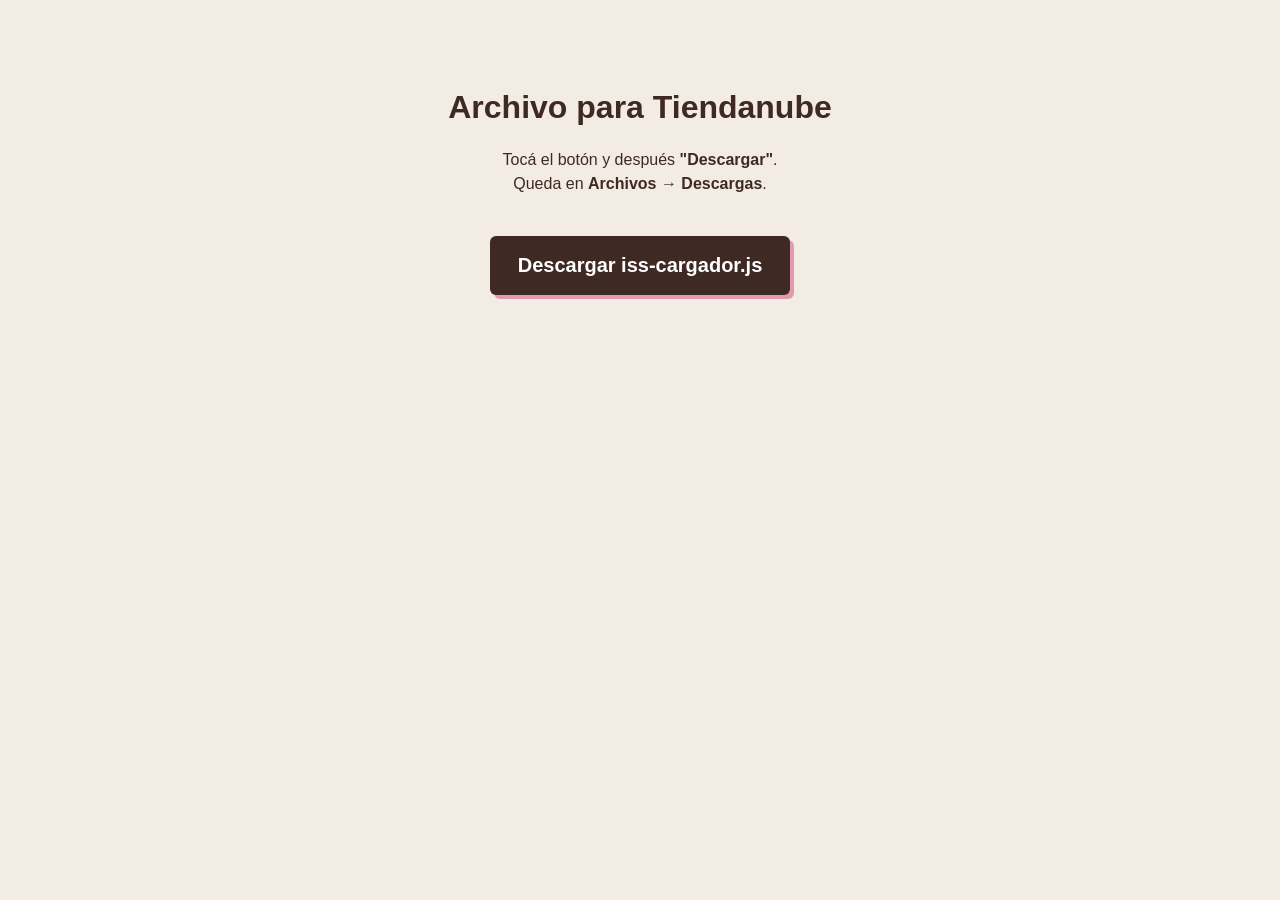
<file: app/bajar.html>
<!doctype html><html lang="es"><head><meta charset="utf-8"><meta name="viewport" content="width=device-width,initial-scale=1"><title>Descargar cargador ISS</title>
<style>body{font-family:-apple-system,Helvetica,Arial,sans-serif;background:#F3ECE4;color:#3E2A22;text-align:center;padding:60px 24px}
a{display:inline-block;margin-top:24px;background:#3E2A22;color:#fff;text-decoration:none;font-size:20px;font-weight:600;padding:18px 28px;border-radius:6px;box-shadow:4px 4px 0 #E39AB0}
p{font-size:16px;line-height:1.5}</style></head><body>
<h1>Archivo para Tiendanube</h1>
<p>Tocá el botón y después <b>"Descargar"</b>.<br>Queda en <b>Archivos → Descargas</b>.</p>
<a href="iss-cargador.js" download="iss-cargador.js">Descargar iss-cargador.js</a>
</body></html>
</file>
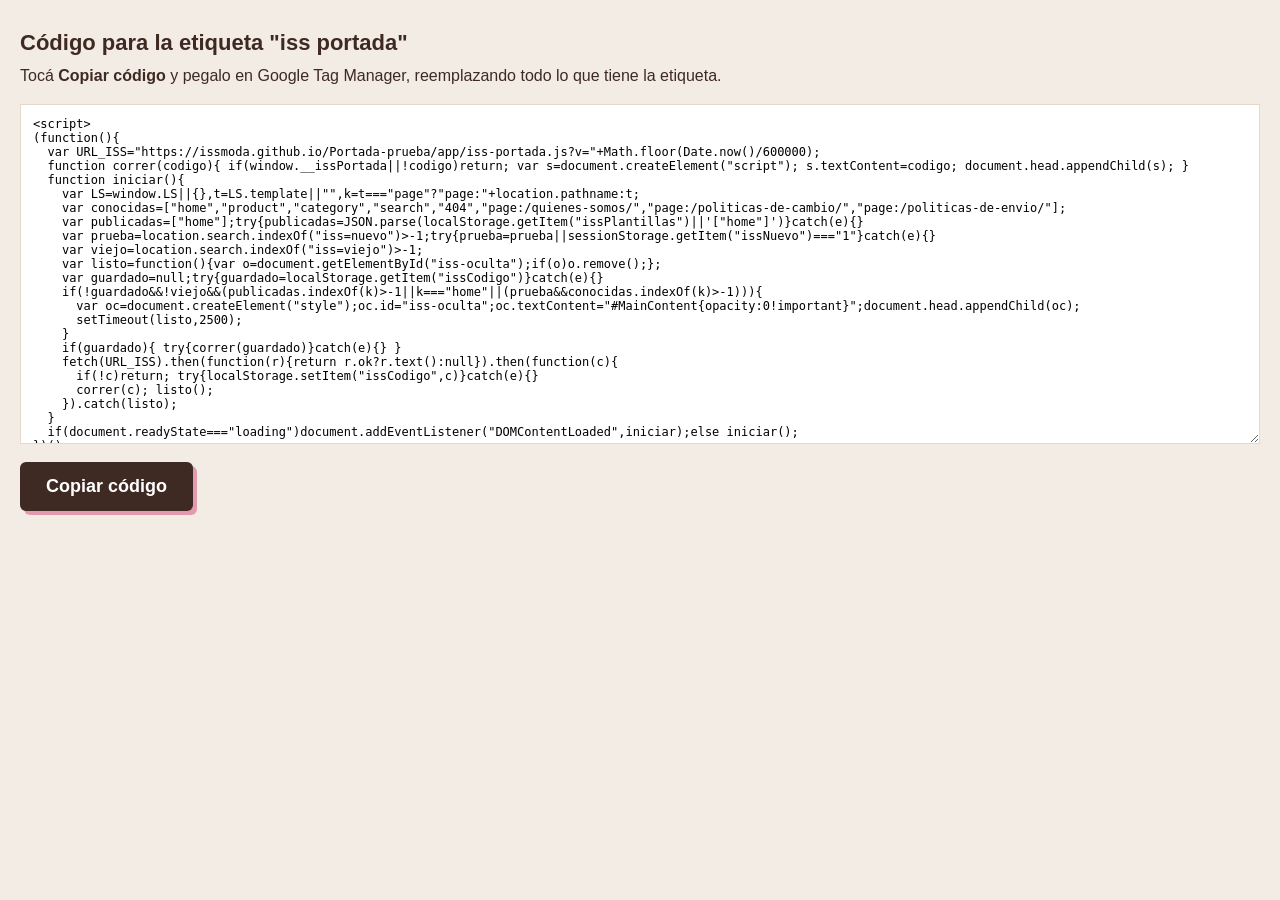
<file: app/codigo-gtm.html>
<!doctype html><html lang="es"><head><meta charset="utf-8"><meta name="viewport" content="width=device-width,initial-scale=1"><title>Código para Google Tag Manager</title>
<style>body{font-family:-apple-system,Segoe UI,Helvetica,Arial,sans-serif;background:#F3ECE4;color:#3E2A22;margin:0;padding:30px 20px}
h1{font-size:22px;margin:0 0 8px}p{margin:0 0 16px;line-height:1.5}
textarea{width:100%;height:340px;font-family:Consolas,monospace;font-size:12px;border:1.5px solid #E6D9CB;padding:12px;box-sizing:border-box;background:#fff}
button{margin-top:14px;background:#3E2A22;color:#fff;border:0;font-size:18px;font-weight:600;padding:14px 26px;border-radius:6px;cursor:pointer;box-shadow:4px 4px 0 #E39AB0}
#ok{margin-left:12px;font-weight:600;color:#2E7D52}</style></head><body>
<h1>Código para la etiqueta "iss portada"</h1>
<p>Tocá <b>Copiar código</b> y pegalo en Google Tag Manager, reemplazando todo lo que tiene la etiqueta.</p>
<textarea id="c" readonly>&lt;script&gt;
(function(){
  var URL_ISS=&quot;https://issmoda.github.io/Portada-prueba/app/iss-portada.js?v=&quot;+Math.floor(Date.now()/600000);
  function correr(codigo){ if(window.__issPortada||!codigo)return; var s=document.createElement(&quot;script&quot;); s.textContent=codigo; document.head.appendChild(s); }
  function iniciar(){
    var LS=window.LS||{},t=LS.template||&quot;&quot;,k=t===&quot;page&quot;?&quot;page:&quot;+location.pathname:t;
    var conocidas=[&quot;home&quot;,&quot;product&quot;,&quot;category&quot;,&quot;search&quot;,&quot;404&quot;,&quot;page:/quienes-somos/&quot;,&quot;page:/politicas-de-cambio/&quot;,&quot;page:/politicas-de-envio/&quot;];
    var publicadas=[&quot;home&quot;];try{publicadas=JSON.parse(localStorage.getItem(&quot;issPlantillas&quot;)||&#x27;[&quot;home&quot;]&#x27;)}catch(e){}
    var prueba=location.search.indexOf(&quot;iss=nuevo&quot;)&gt;-1;try{prueba=prueba||sessionStorage.getItem(&quot;issNuevo&quot;)===&quot;1&quot;}catch(e){}
    var viejo=location.search.indexOf(&quot;iss=viejo&quot;)&gt;-1;
    var listo=function(){var o=document.getElementById(&quot;iss-oculta&quot;);if(o)o.remove();};
    var guardado=null;try{guardado=localStorage.getItem(&quot;issCodigo&quot;)}catch(e){}
    if(!guardado&amp;&amp;!viejo&amp;&amp;(publicadas.indexOf(k)&gt;-1||k===&quot;home&quot;||(prueba&amp;&amp;conocidas.indexOf(k)&gt;-1))){
      var oc=document.createElement(&quot;style&quot;);oc.id=&quot;iss-oculta&quot;;oc.textContent=&quot;#MainContent{opacity:0!important}&quot;;document.head.appendChild(oc);
      setTimeout(listo,2500);
    }
    if(guardado){ try{correr(guardado)}catch(e){} }
    fetch(URL_ISS).then(function(r){return r.ok?r.text():null}).then(function(c){
      if(!c)return; try{localStorage.setItem(&quot;issCodigo&quot;,c)}catch(e){}
      correr(c); listo();
    }).catch(listo);
  }
  if(document.readyState===&quot;loading&quot;)document.addEventListener(&quot;DOMContentLoaded&quot;,iniciar);else iniciar();
})();
&lt;/script&gt;</textarea><br>
<button onclick="var t=document.getElementById('c');t.select();t.setSelectionRange(0,99999);(navigator.clipboard?navigator.clipboard.writeText(t.value):Promise.reject()).catch(function(){document.execCommand('copy')}).finally(function(){document.getElementById('ok').textContent='¡Copiado! ✓'})">Copiar código</button><span id="ok"></span>
</body></html>
</file>
